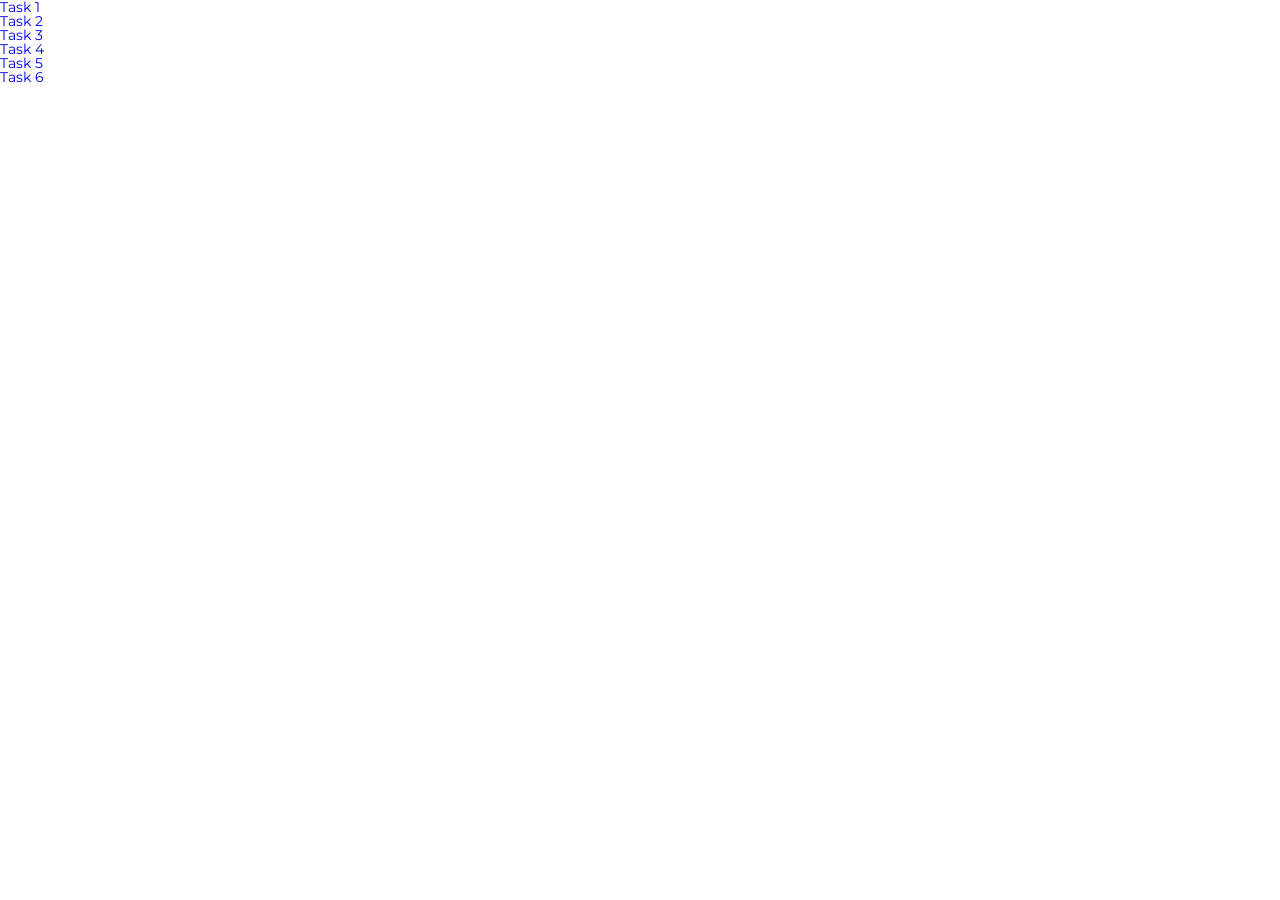
<file: index.html>
<!DOCTYPE html>
<html lang="en">

<head>
    <meta charset="UTF-8">
    <meta name="viewport" content="width=device-width, initial-scale=1.0">
    <link href="https://fonts.googleapis.com/css?family=Montserrat:300,regular,500,600,700&display=swap"
        rel="stylesheet" />
    <link rel="stylesheet" href="css/style.css">
    <title>Document</title>
</head>

<body>
    <ul>
        <li><a href="./task-01.html">Task 1</a></li>
        <li><a href="./task-02.html">Task 2</a></li>
        <li><a href="./task-03.html">Task 3</a></li>
        <li><a href="./task-04.html">Task 4</a></li>
        <li><a href="./task-05.html">Task 5</a></li>
        <li><a href="./task-06.html">Task 6</a></li>
    </ul>
</body>

</html>
</file>
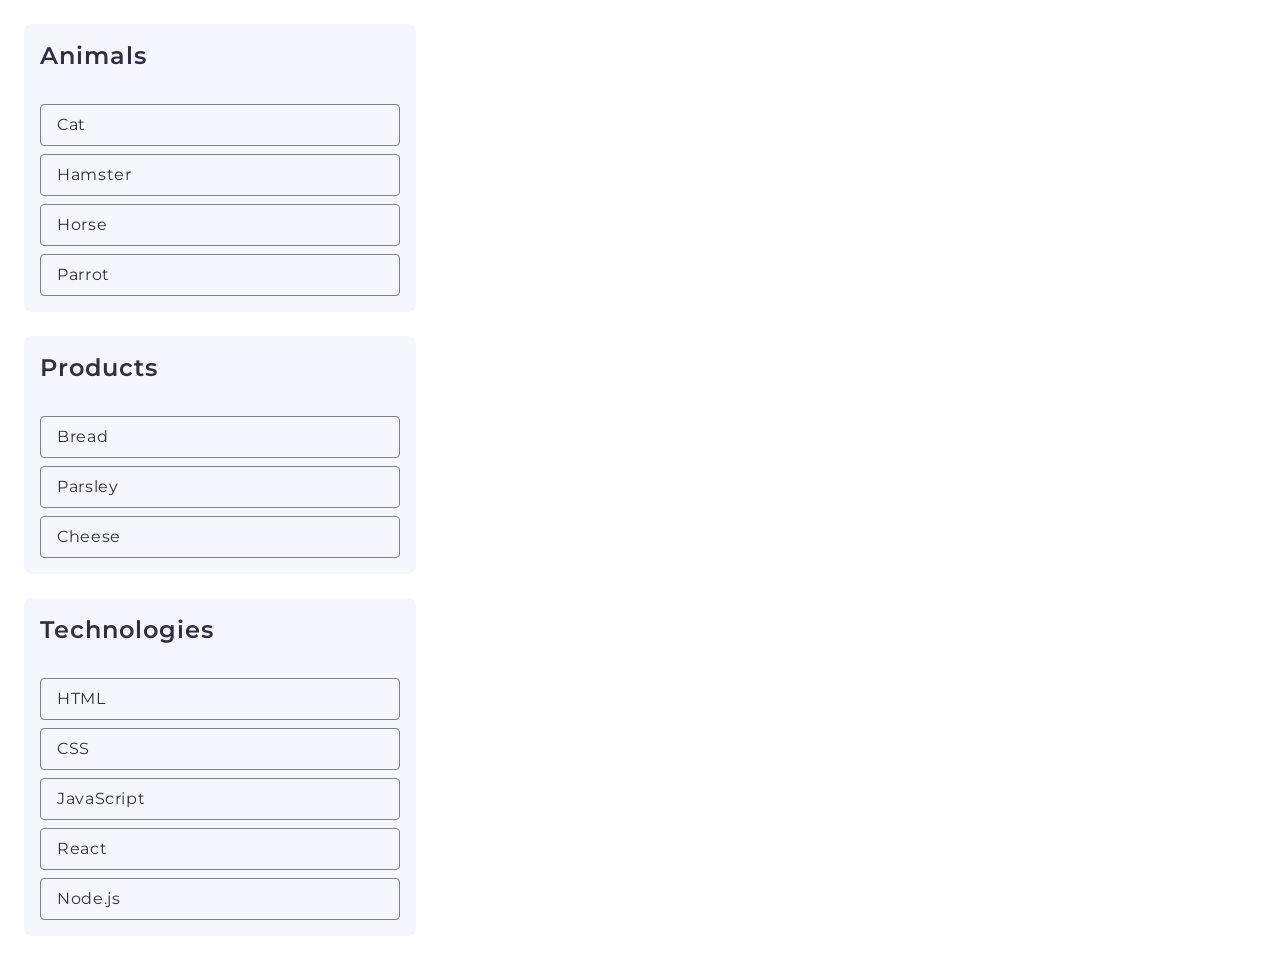
<file: task-01.html>
<!DOCTYPE html>
<html lang="en">

<head>
    <meta charset="UTF-8">
    <meta name="viewport" content="width=device-width, initial-scale=1.0">
    <link href="https://fonts.googleapis.com/css?family=Montserrat:300,regular,500,600,700&display=swap"
        rel="stylesheet" />
    <link rel="stylesheet" href="css/style.css">
    <title>Document</title>
</head>

<body>
    <ul id="categories">
        <li class="item">
            <h2>Animals</h2>
            <ul>
                <li>Cat</li>
                <li>Hamster</li>
                <li>Horse</li>
                <li>Parrot</li>
            </ul>
        </li>
        <li class="item">
            <h2>Products</h2>
            <ul>
                <li>Bread</li>
                <li>Parsley</li>
                <li>Cheese</li>
            </ul>
        </li>
        <li class="item">
            <h2>Technologies</h2>
            <ul>
                <li>HTML</li>
                <li>CSS</li>
                <li>JavaScript</li>
                <li>React</li>
                <li>Node.js</li>
            </ul>
        </li>
    </ul>
    <script src="./js/task-01.js"></script>
</body>

</html>
</file>
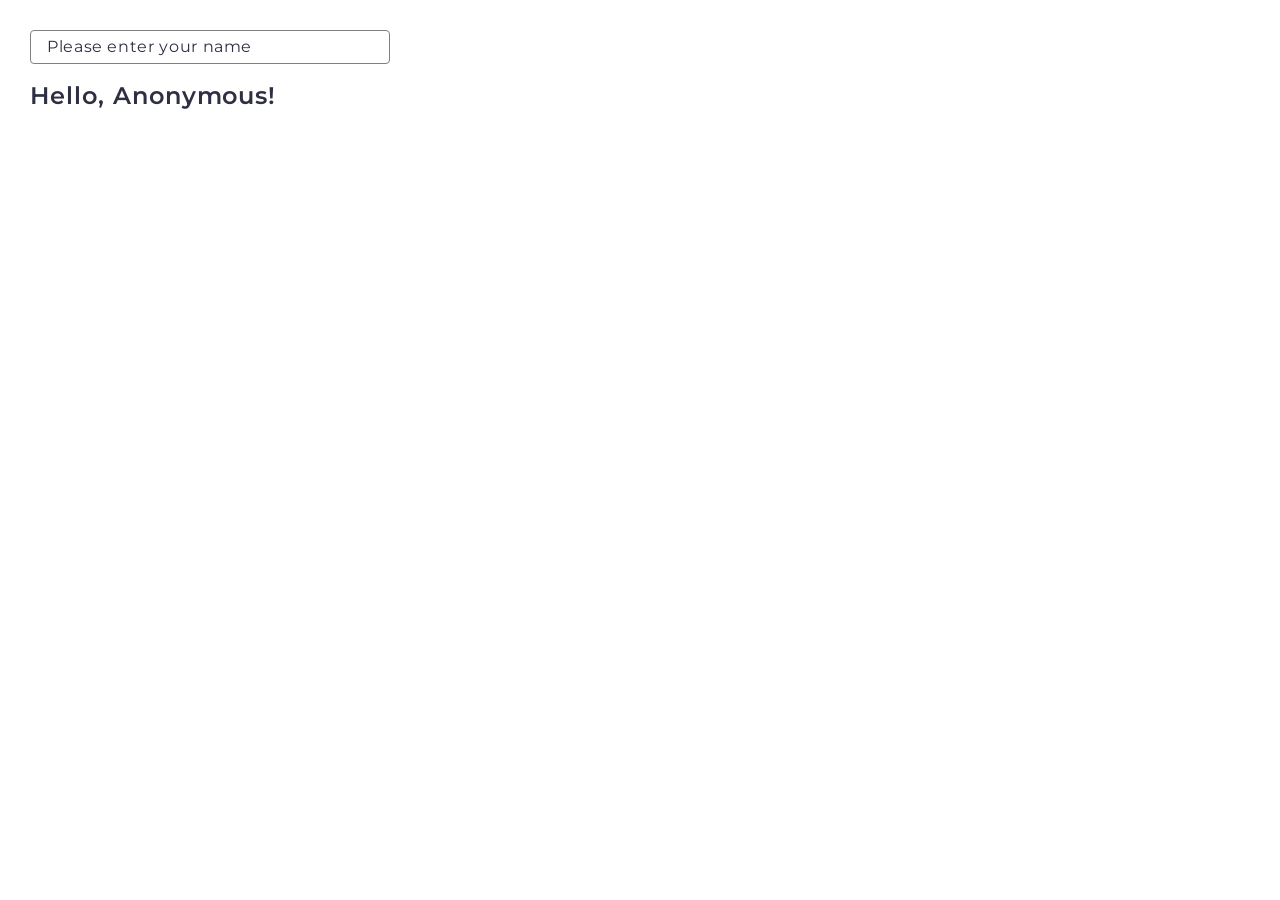
<file: task-03.html>
<!DOCTYPE html>
<html lang="en">

<head>
    <meta charset="UTF-8">
    <meta name="viewport" content="width=device-width, initial-scale=1.0">
    <link href="https://fonts.googleapis.com/css?family=Montserrat:300,regular,500,600,700&display=swap"
        rel="stylesheet" />
    <link rel="stylesheet" href="css/style.css">
    <title>Document</title>
</head>

<body>
    <input type="text" id="name-input" placeholder="Please enter your name" />
    <h1>Hello, <span id="name-output">Anonymous</span>!</h1>
    <script src="./js/task-03.js"></script>
</body>

</html>
</file>
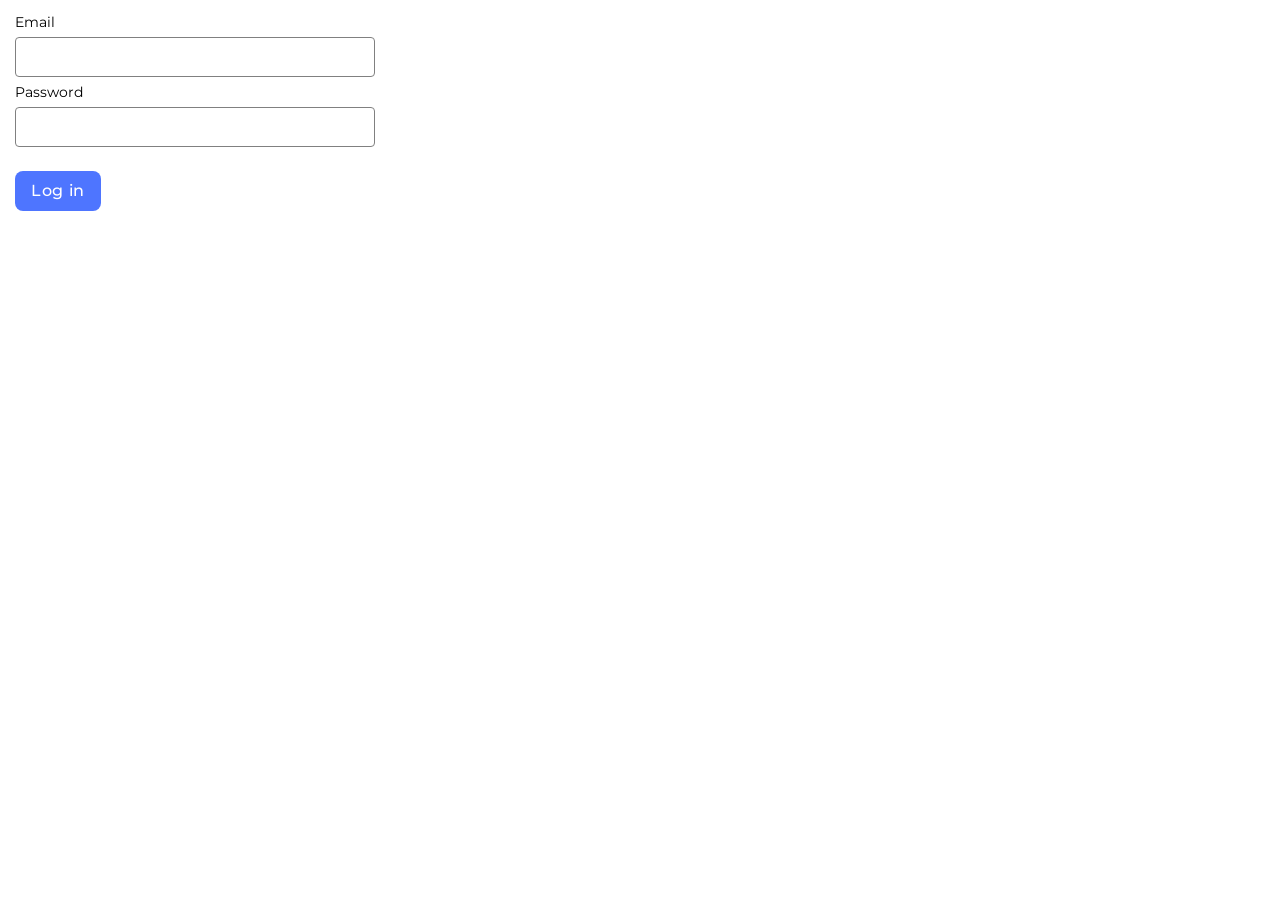
<file: task-04.html>
<!DOCTYPE html>
<html lang="en">

<head>
    <meta charset="UTF-8">
    <meta name="viewport" content="width=device-width, initial-scale=1.0">
    <link href="https://fonts.googleapis.com/css?family=Montserrat:300,regular,500,600,700&display=swap"
        rel="stylesheet" />
    <link rel="stylesheet" href="css/style.css">
    <title>Document</title>
</head>

<body>
    <form class="login-form">
        <label>
            Email
            <input type="email" name="email" />
        </label>
        <label>
            Password
            <input type="password" name="password" />
        </label>
        <button type="submit">Log in</button>
    </form>
    <script src="./js/task-04.js"></script>
</body>

</html>
</file>
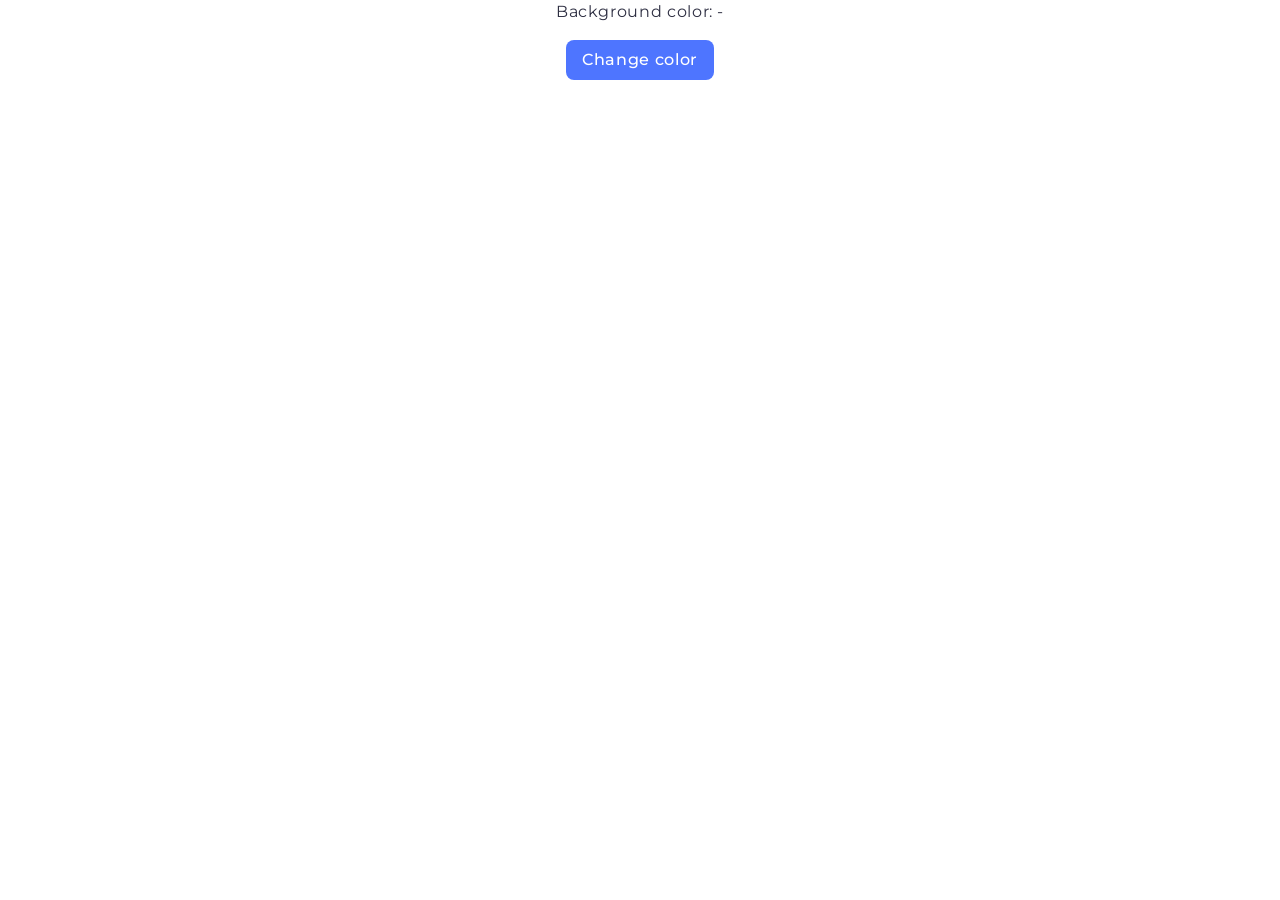
<file: task-05.html>
<!DOCTYPE html>
<html lang="en">

<head>
    <meta charset="UTF-8">
    <meta name="viewport" content="width=device-width, initial-scale=1.0">
    <link href="https://fonts.googleapis.com/css?family=Montserrat:300,regular,500,600,700&display=swap"
        rel="stylesheet" />
    <link rel="stylesheet" href="css/style.css">
    <title>Document</title>
</head>

<body>
    <div class="widget">
        <p>Background color: <span class="color">-</span></p>
        <button type="button" class="change-color">Change color</button>
    </div>
    <script src="./js/task-05.js"></script>
</body>

</html>
</file>
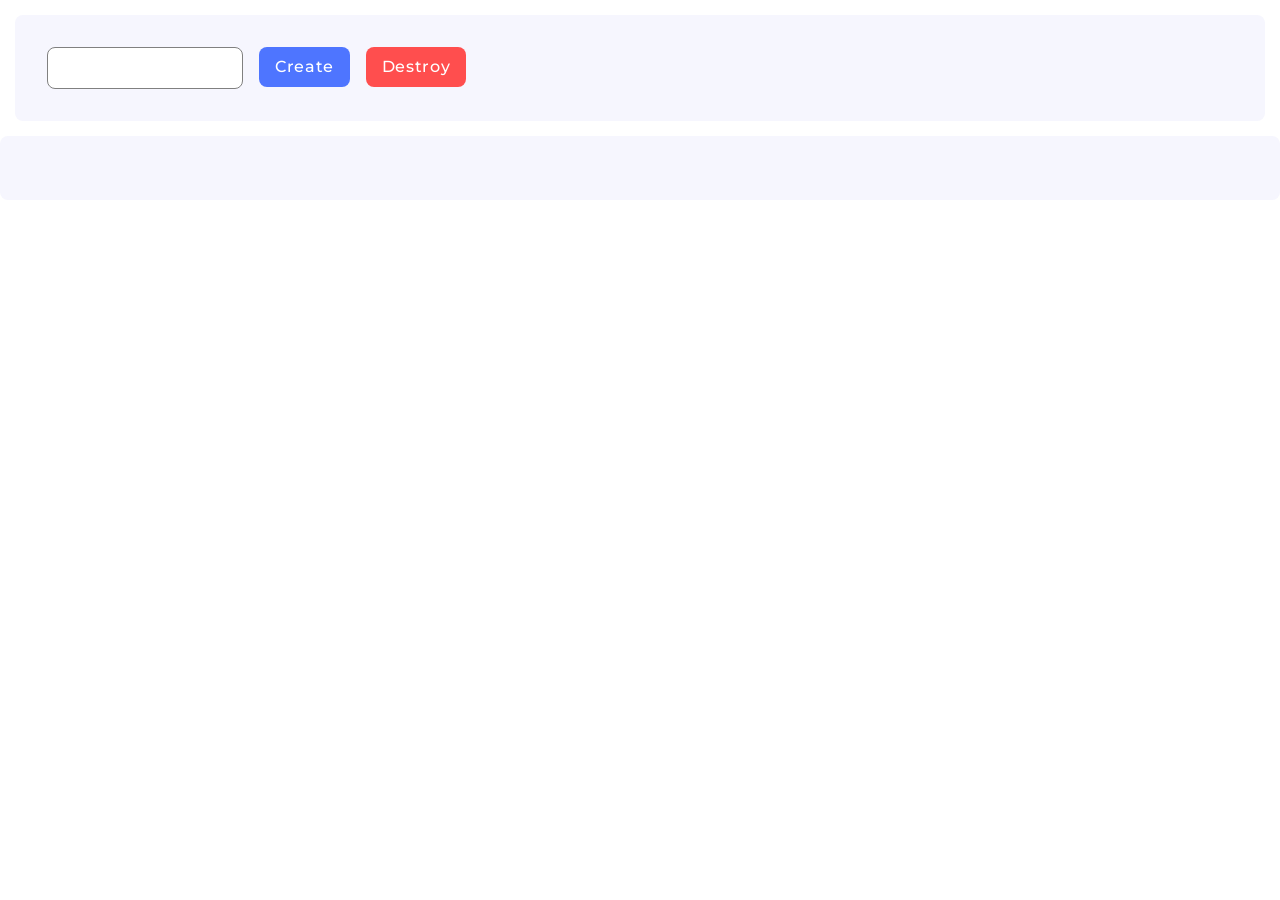
<file: task-06.html>
<!DOCTYPE html>
<html lang="en">

<head>
    <meta charset="UTF-8">
    <meta name="viewport" content="width=device-width, initial-scale=1.0">
    <link href="https://fonts.googleapis.com/css?family=Montserrat:300,regular,500,600,700&display=swap"
        rel="stylesheet" />
    <link rel="stylesheet" href="css/style.css">
    <title>Document</title>
</head>

<body>
    <div id="controls">
        <input type="number" min="1" max="100" step="1" />
        <button type="button" data-create>Create</button>
        <button type="button" data-destroy>Destroy</button>
    </div>

    <div id="boxes"></div>

    <script src="./js/task-06.js"></script>
</body>

</html>
</file>
<file: css/style.css>
/*0000000000000000000000000000000000000000000*/
* {
    padding: 0;
    margin: 0;
    border: 0;
}

*,
*:before,
*:after {
    -moz-box-sizing: border-box;
    -webkit-box-sizing: border-box;
    box-sizing: border-box;
}

:focus,
:active {
    outline: none;
}

a:focus,
a:active {
    outline: none;
}

a:visited {
    color: none;
}

nav,
footer,
header,
aside {
    display: block;
}

html,
body {
    height: 100%;
    width: 100%;
    font-size: 100%;
    line-height: 1;
    font-size: 14px;
    -ms-text-size-adjust: 100%;
    -moz-text-size-adjust: 100%;
    -webkit-text-size-adjust: 100%;
    display: flex;
    flex-direction: column;
    font-family: Montserrat;
}

input,
button,
textarea {
    font-family: inherit;
}

input::-ms-clear {
    display: none;
}

button {
    cursor: pointer;
}

button::-moz-focus-inner {
    padding: 0;
    border: 0;
}

a,
a:visited {
    text-decoration: none;
}

a:hover {
    text-decoration: none;
}

ul li {
    list-style: none;
}

img {
    max-width: 100%;
    display: block;
}

h1,
h2,
h3,
h4,
h5,
h6 {
    font-size: inherit;
    font-weight: 400;
}

/*=========================================*/
/*=========task-1============*/
#categories {
    display: flex;
    padding: 24px;
    flex-direction: column;
    gap: 24px;
}

#categories .item h2 {
    color: #2E2F42;
    font-size: 24px;
    font-weight: 600;
    line-height: 1.33;
    letter-spacing: 0.96px;
    margin-bottom: 16px;
}

#categories .item {
    max-width: 392px;
    display: flex;
    padding: 16px;
    flex-direction: column;
    gap: 16px;
    border-radius: 8px;
    background: #F6F6FE;
}

#categories .item ul li {
    color: #2E2F42;
    font-size: 16px;
    line-height: 1.5;
    letter-spacing: 0.64px;
    border-radius: 4px;
    border: 1px solid #808080;
    padding: 8px 16px;
}

#categories .item ul {
    max-width: 360px;
    display: flex;
    flex-direction: column;
    gap: 8px;
}

/*===========================*/
/*=========task-2============*/
.gallery {
    display: flex;
    gap: 48px 24px;
    flex-wrap: wrap;
}

.gallery li {
    flex-basis: calc((100% - 48px) / 3);
}

.gallery li img {
    width: 360px;
    height: 300px;
}

/*===========================*/
/*=========task-3============*/
#name-input {
    border-radius: 4px;
    border: 1px solid #808080;
    padding: 8px 16px;
    max-width: 360px;
    margin: 30px;
    margin-bottom: 16px;
}

#name-input::placeholder {
    color: #2E2F42;
    font-size: 16px;
    line-height: 1.5;
    letter-spacing: 0.04em;
}

h1 {
    color: #2E2F42;
    font-size: 24px;
    font-weight: 600;
    line-height: 1.33;
    /* 133.333% */
    letter-spacing: 0.04em;
    margin: 0 30px;
}

/*===========================*/
/*=========task-4============*/
.login-form {
    display: flex;
    flex-direction: column;
    gap: 8px;
    justify-content: start;
    align-items: start;
    margin: 15px;
}

input[name="email"] {
    border-radius: 4px;
    border: 1px solid #808080;
    height: 40px;
}

input[name="password"] {
    border-radius: 4px;
    border: 1px solid #808080;
    height: 40px;
}

.login-form label {
    display: flex;
    flex-direction: column;
    width: 360px;
    gap: 8px;
}

button[type="submit"] {
    color: #FFF;
    font-family: Montserrat;
    font-size: 16px;
    font-weight: 500;
    line-height: 1.5;
    padding: 8px 16px;
    /* 150% */
    letter-spacing: 0.04em;
    border-radius: 8px;
    background: #4E75FF;
    margin-top: 16px;
}

/*===========================*/
/*=========task-5============*/
.widget {
    display: flex;
    flex-direction: column;
    justify-content: center;
    align-items: center;
    gap: 16px;
}

.widget p {
    color: #2E2F42;

    font-size: 16px;
    line-height: 1.5;
    /* 150% */
    letter-spacing: 0.04em;
}

.widget button {
    color: #FFF;
    font-size: 16px;
    font-weight: 500;
    line-height: 1.5;
    /* 150% */
    letter-spacing: 0.04em;
    border-radius: 8px;
    background: #4E75FF;
    padding: 8px 16px;
}

/*===========================*/
/*=========task-6============*/
#controls {
    display: flex;
    flex-direction: row;
    justify-content: start;
    align-items: start;
    gap: 16px;
    margin: 15px;
    padding: 32px;
    border-radius: 8px;
    background: #F6F6FE;
}

#controls input {
    border-radius: 8px;
    border: 1px solid #808080;
    color: #2E2F42;
    padding: 8px 72px;
    font-size: 16px;
    line-height: 1.5;
    /* 150% */
    letter-spacing: 0.04em;
    text-align: center;
}

input::-webkit-outer-spin-button,
input::-webkit-inner-spin-button {
    -webkit-appearance: none;
    margin: 0;
}

#controls button {
    color: #FFF;

    font-size: 16px;
    font-weight: 500;
    line-height: 1.5;
    /* 150% */
    letter-spacing: 0.04em;
    padding: 8px 16px;
    border-radius: 8px;
    background: #4E75FF;
}

#controls button[data-destroy] {
    background: #FF4E4E;
}

#boxes {
    padding: 32px;
    border-radius: 8px;
    background: #F6F6FE;
    display: flex;
    flex-direction: row;
    gap: 16px;
    flex-wrap: wrap;
}
</file>
